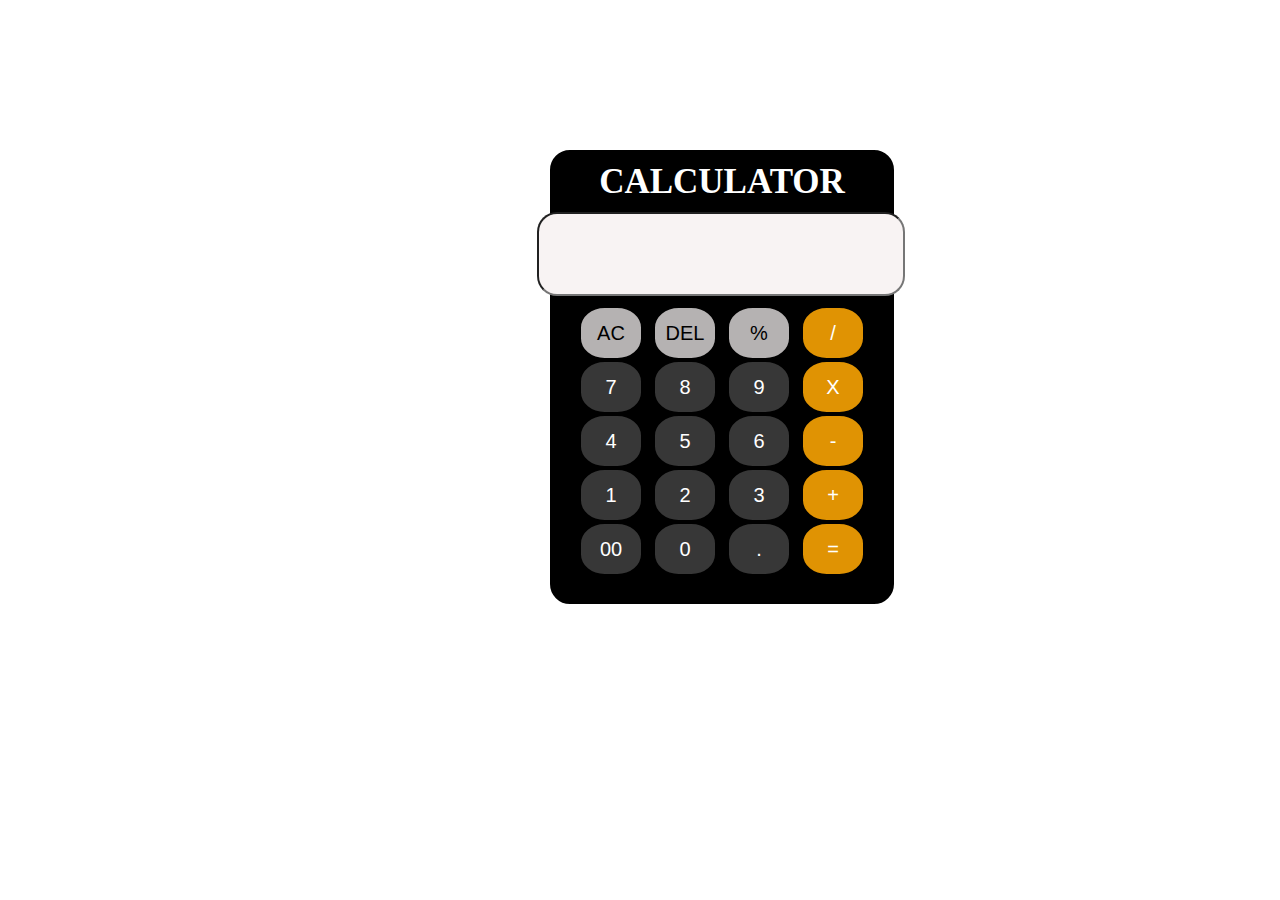
<file: index.html>
<!DOCTYPE html>
<html lang="en">
<head>
    <meta charset="UTF-8">
    <meta name="viewport" content="width=device-width, initial-scale=1.0">
    <title>Document</title>
    <link rel="stylesheet" href="cal.css"></style>
</head>
<body>
    <div id="box">
        <h1>CALCULATOR</h1>
        <input type="text" class="number" readonly>
        <div class ="one">
            <div class="int" style="background-color: rgb(181, 178, 178); color: black;">AC</div>
            <div class="int" style="background-color: rgb(181, 178, 178); color: black;"">DEL</div>
            <div class="int" style="background-color: rgb(181, 178, 178); color: black;"">%</div>
            <div class="int" style="background-color: rgb(224, 147, 3);">/</div>
        </div>
        <div class ="one">
            <div class="int">7</div>
            <div class="int">8</div>
            <div class="int">9</div>
            <div class="int" style="background-color: rgb(224, 147, 3);">X</div>
        </div>
        <div class ="one">
            <div class="int">4</div>
            <div class="int">5</div>
            <div class="int">6</div>
            <div class="int" style="background-color: rgb(224, 147, 3); font-size: 35x;">-</div>
        </div>
        <div class ="one">
            <div class="int">1</div>
            <div class="int">2</div>
            <div class="int">3</div>
            <div class="int" style="background-color: rgb(224, 147, 3);font-size: 35x;">+</div>
        </div>
        <div class ="one">
            <div class="int">00</div>
            <div class="int">0</div>
            <div class="int">.</div>
            <div class="int" style="background-color: rgb(224, 147, 3);font-size: 35x;">=</div>
        </div>
        
    </div>
    <script src="cal.js"></script>
</body>
</html>
</file>
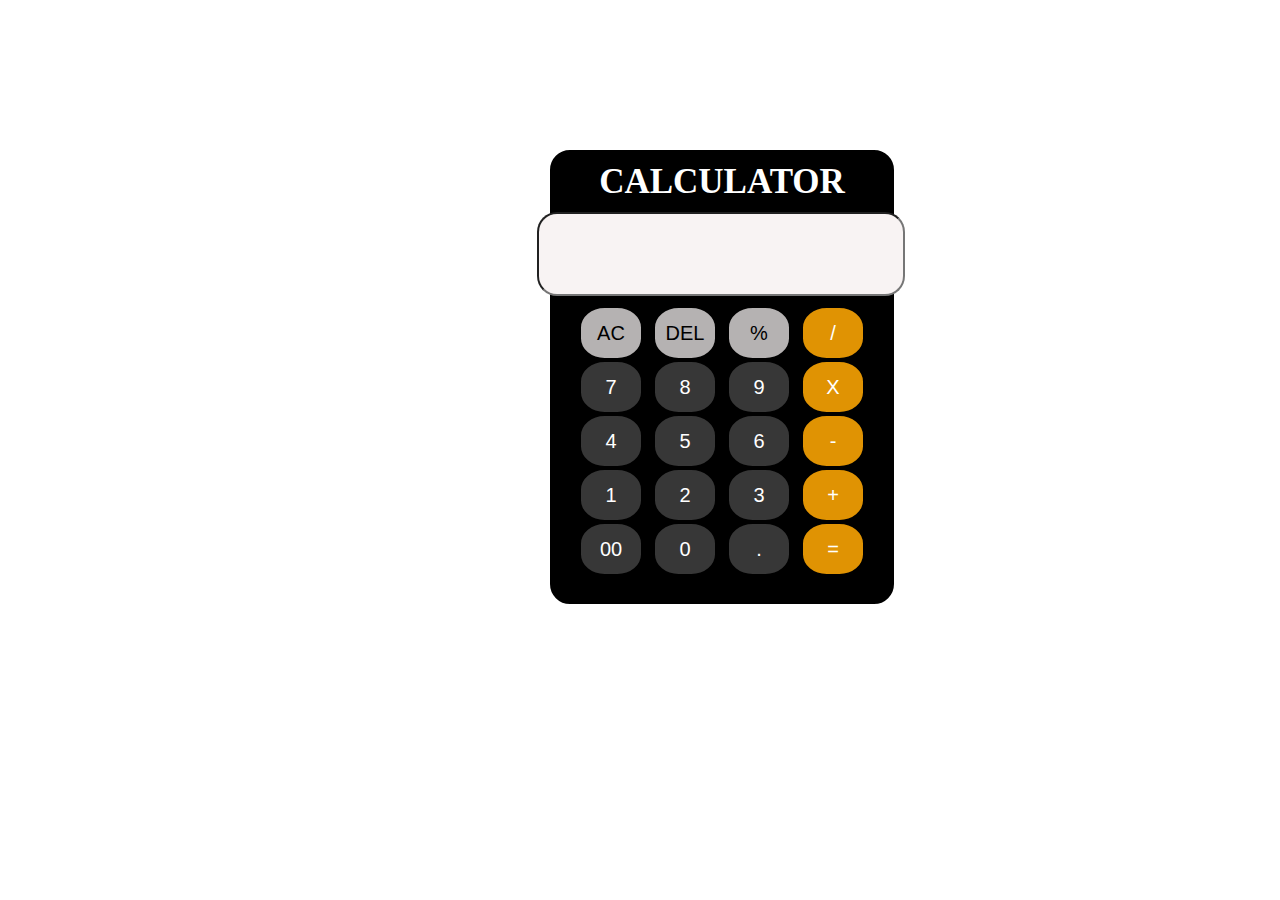
<file: cal.html>
<!DOCTYPE html>
<html lang="en">
<head>
    <meta charset="UTF-8">
    <meta name="viewport" content="width=device-width, initial-scale=1.0">
    <title>Document</title>
    <link rel="stylesheet" href="cal.css"></style>
</head>
<body>
    <div id="box">
        <h1>CALCULATOR</h1>
        <input type="text" class="number" readonly>
        <div class ="one">
            <div class="int" style="background-color: rgb(181, 178, 178); color: black;">AC</div>
            <div class="int" style="background-color: rgb(181, 178, 178); color: black;"">DEL</div>
            <div class="int" style="background-color: rgb(181, 178, 178); color: black;"">%</div>
            <div class="int" style="background-color: rgb(224, 147, 3);">/</div>
        </div>
        <div class ="one">
            <div class="int">7</div>
            <div class="int">8</div>
            <div class="int">9</div>
            <div class="int" style="background-color: rgb(224, 147, 3);">X</div>
        </div>
        <div class ="one">
            <div class="int">4</div>
            <div class="int">5</div>
            <div class="int">6</div>
            <div class="int" style="background-color: rgb(224, 147, 3); font-size: 35x;">-</div>
        </div>
        <div class ="one">
            <div class="int">1</div>
            <div class="int">2</div>
            <div class="int">3</div>
            <div class="int" style="background-color: rgb(224, 147, 3);font-size: 35x;">+</div>
        </div>
        <div class ="one">
            <div class="int">00</div>
            <div class="int">0</div>
            <div class="int">.</div>
            <div class="int" style="background-color: rgb(224, 147, 3);font-size: 35x;">=</div>
        </div>
        
    </div>
    <script src="cal.js"></script>
</body>
</html>
</file>
<file: cal.css>
*{
    padding:0;
    margin:0;
}

h1{
    font-size: 35px;
    font-family: 'Times New Roman', Times, serif;
    text-align: center;
    margin-top: 10px;
    margin-bottom: 10px;
    color: white;
}

#box{
    height: 450px;
    width: 340px;
    border: 2px solid black;
    border-radius: 20px;
    margin-top:150px;
    margin-left: 550px;
    margin-bottom: 20px;
    background-color: black;

}

.number{
    height: 80px;
    width: 364px;
    margin-bottom: 10px;
    margin-left: -15px;
    border-radius: 20px;
    text-align: right;
    font-size: large;
    font-family: 'Times New Roman', Times, serif;
    font-size: 25px;
    background-color: rgb(248, 243, 243);
}    


.one{
    display: flex;
    justify-content:center;
    gap: 10px;
}

.int{
    height:50px;
    width: 60px;
    border-radius: 40%;
    border:2px solid black;
    text-align: center;
    line-height: 50px;
    font-size: 20px;
    font-family: Arial, Helvetica, sans-serif;
    background-color: rgb(55, 55, 55);
    color: white;
    cursor: pointer;

}

.int:hover {
  transform: scale(1.1);
  background: rgba(255, 255, 255, 0.15);
}

.int:active {
  transform: scale(0.95);
}
</file>
